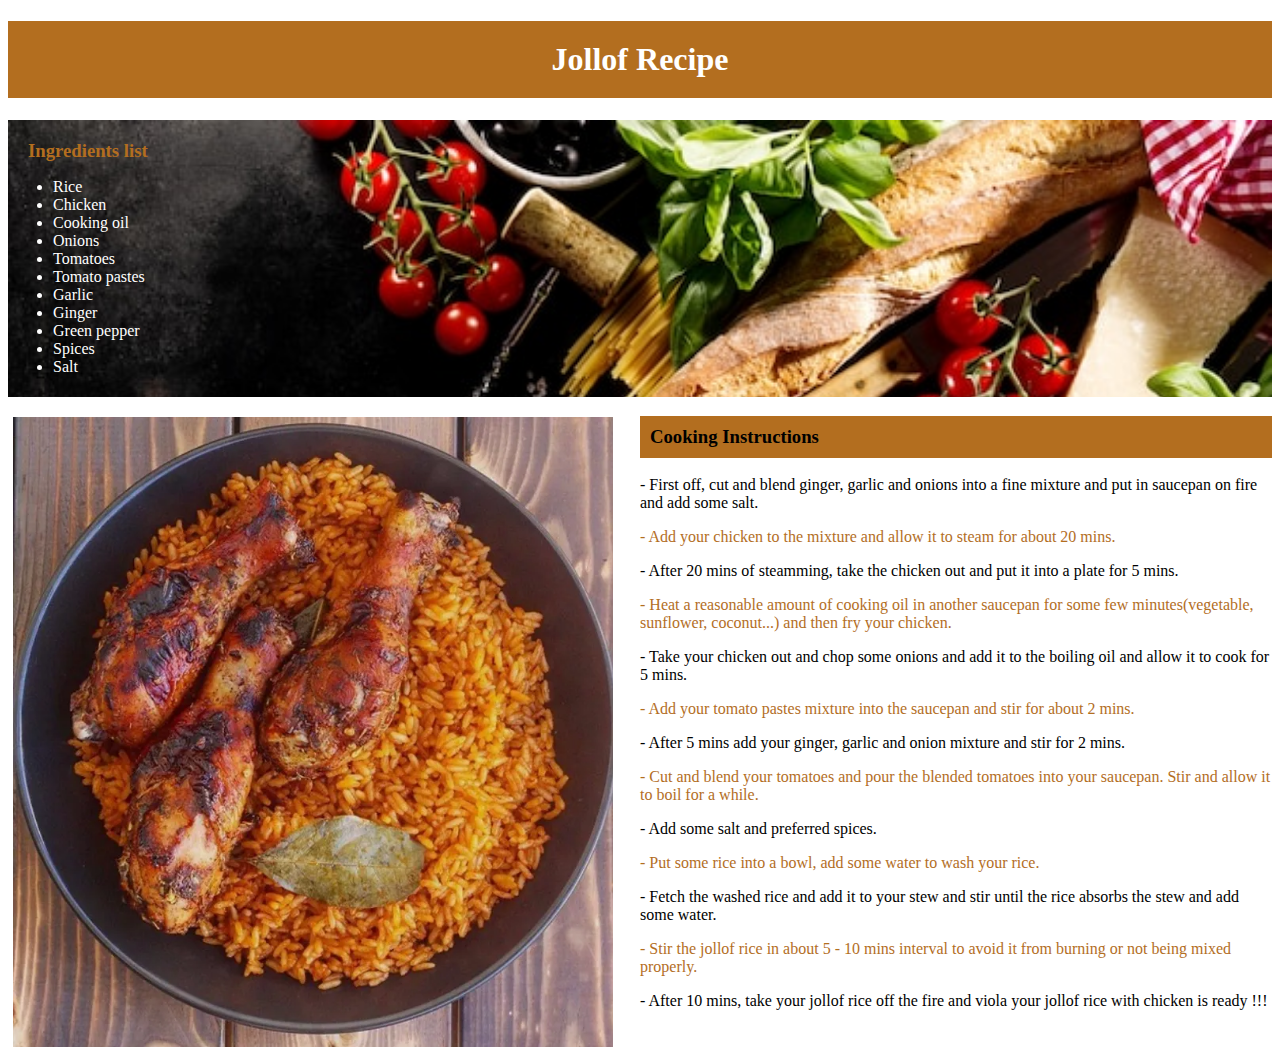
<file: assisgmen6.html>
<!DOCTYPE html>
<html lang="en">
<head>
    <meta charset="UTF-8">
    <meta http-equiv="X-UA-Compatible" content="IE=edge">
    <meta name="viewport" content="width=<device-width>, initial-scale=1.0">
    <title>Jollof Recipe</title>
    <link rel="stylesheet" href="ass6.css" type="text/css">
</head>
<body>
    <header>
        <h1 class="jollof">Jollof Recipe</h1>
    </header>

    <section class="ing">
        <h3 id="h3">Ingredients list</h3>
        <ul>
            <li>Rice</li>
            <li>Chicken</li>
            <li>Cooking oil</li>
            <li>Onions</li>
            <li>Tomatoes</li>
            <li>Tomato pastes</li>
            <li>Garlic</li>
            <li>Ginger</li>
            <li>Green pepper</li>
            <li>Spices</li>
            <li>Salt</li>      
          </ul>
    </section>

    <section class="instruct">
        <h3 id="cook">Cooking Instructions</h3>
        <div class="list"> 
            <p>
               - First off, cut and blend ginger, garlic and onions into a fine mixture and put in saucepan on fire and add some salt. 
            </p>
            <p>
               - Add your chicken to the mixture and allow it to steam for  about 20 mins.
            </p>
            <p>
               - After 20 mins of steamming, take the chicken out and put it into a plate for 5 mins.
            </p>
            <p>
               - Heat a reasonable amount of cooking oil in another saucepan for some few minutes(vegetable, sunflower, coconut...)
                 and then fry your chicken.
            </p>
            <p>
               - Take your chicken out and chop some onions and add it to the boiling oil and allow it to cook for 5 mins.
            </p>
            <p>
               - Add your tomato pastes mixture into the saucepan and stir for about 2 mins. 
            </p>
            <p>
               - After 5 mins add your ginger, garlic and onion mixture and stir for 2 mins.
            </p>
            <p>
               - Cut and blend your tomatoes and pour the blended tomatoes into your saucepan. Stir and 
                 allow it to boil for a while.
            </p>
            <p>
               - Add some salt and preferred spices.
            </p>
            <p>
               - Put some rice into a bowl, add some water to wash your rice.
            </p>
            <p>
               - Fetch the washed rice and add it to your stew and stir until the rice absorbs the stew and add some water.
            </p>
            <p>
               - Stir the jollof rice in about 5 - 10 mins interval to avoid it from burning or not being mixed properly. 
            </p>
            <p>
               - After 10 mins, take your jollof rice off the fire and viola your jollof rice with chicken is ready !!!
            </p>
            </div>
    </section>

    <section class="jr">
        <img src="jollof rice.webp" alt="Image of finshed Dish">
    </section>


</body>
</html>
</file>
<file: ass6.css>
.jollof{
    background-color:  rgb(179, 110, 31);
    padding: 20px;
    text-align: center;
    color: white;
}

.ing{
    background-image: url(tasty-fresh-appetizing-italian-food-ingredients-dark-background_1220-1745.jpg);
    color: #ffffff; 
    padding: 5px;
    background-size: cover;
}

#h3{
    margin: 15px;
    color:  rgb(179, 110, 31);
}

#cook{
    background-color: rgb(179, 110, 31);
    padding: 10px;
}

.instruct{
    width: 50%;
    float: right;  
}


.list p:nth-child(even){
    color: rgb(179, 110, 31);
}

.jr{
    width: 50%;
    float: left;

}

img{
    max-width: 95%;
    margin-top: 20px;
    margin-left: 5px;    
}
</file>
